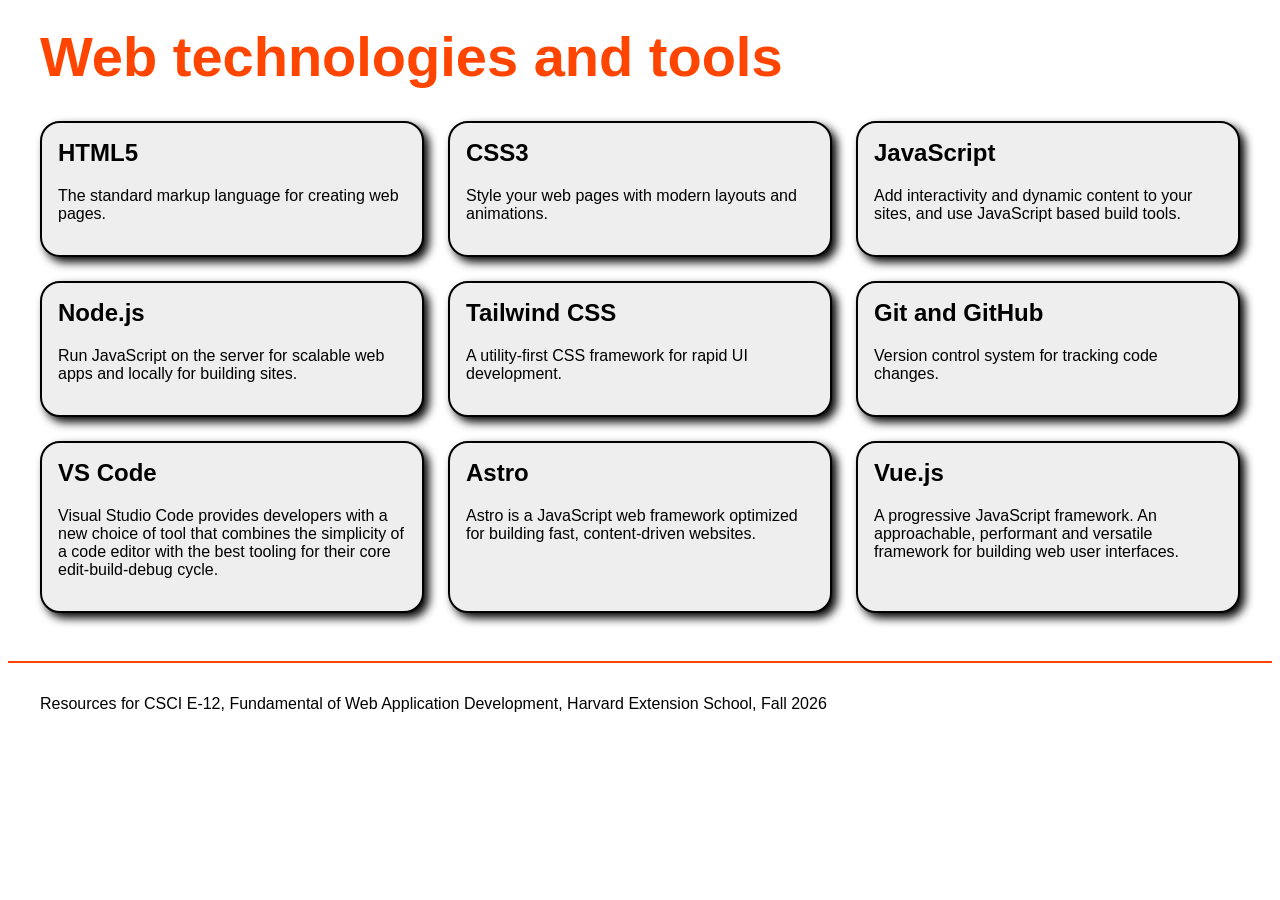
<file: semantic.html>
<!DOCTYPE html>
<html lang="en">
  <head>
    <meta charset="UTF-8" />
    <meta name="viewport" content="width=device-width, initial-scale=1.0" />
    <title>Web technologies and tools</title>
    <link rel="stylesheet" href="./styles/main.css" />
  </head>

  <body>
    <header>Web technologies and tools</header>
    
    <main>
      <div class="gallery">
        <div class="card">
          <h2>HTML5</h2>
          <p>The standard markup language for creating web pages.</p>
        </div>
        <div class="card">
          <h2>CSS3</h2>
          <p>Style your web pages with modern layouts and animations.</p>
        </div>
        <div class="card">
          <h2>JavaScript</h2>
          <p>
            Add interactivity and dynamic content to your sites, and use
            JavaScript based build tools.
          </p>
        </div>
        <div class="card">
          <h2>Node.js</h2>
          <p>
            Run JavaScript on the server for scalable web apps and locally for
            building sites.
          </p>
        </div>
        <div class="card">
          <h2>Tailwind CSS</h2>
          <p>A utility-first CSS framework for rapid UI development.</p>
        </div>

        <div class="card">
          <h2>Git and GitHub</h2>
          <p>Version control system for tracking code changes.</p>
        </div>
        <div class="card">
          <h2>VS Code</h2>
          <p>
            Visual Studio Code provides developers with a new choice of tool
            that combines the simplicity of a code editor with the best tooling
            for their core edit-build-debug cycle.
          </p>
        </div>
        <div class="card">
          <h2>Astro</h2>
          <p>Astro is a JavaScript web framework optimized for building fast, content-driven websites.</p>
        </div>
        <div class="card">
          <h2>Vue.js</h2>
          <p>
            A progressive JavaScript framework. An approachable, performant and versatile framework for building web user interfaces.
          </p>
        </div>
      </div>
    </main>
    <footer>
      Resources for CSCI E-12, Fundamental of Web Application Development,
      Harvard Extension School, Fall 2026
    </footer>
  </body>
</html>
</file>
<file: styles/main.css>
* {
    box-sizing: border-box;
}

body {
    font-family: Arial, Helvetica, sans-serif;
}

header,
main,
footer {
    padding: 0 2rem;
}

header {
    font-size: 3.5rem;
    font-weight: bold;
    padding-top: 1rem;
    padding-bottom: 2rem;
    color: orangered;
}

footer {
    margin-top: 3rem;
    padding-top: 2rem;
    padding-bottom: 2rem;
    border-top: 2px solid orangered;
}

div.gallery {
    display: grid;
    gap: 1.5rem;
    grid-template-columns: repeat(3, 1fr);
}

div.card {
    border: 2px solid black;
    padding: 1rem;
    border-radius: 20px;
    box-shadow: 5px 5px 10px black;
    background-color: #eeeeee;
}

.card h2 {
    margin-block-start: 0;
}
</file>
